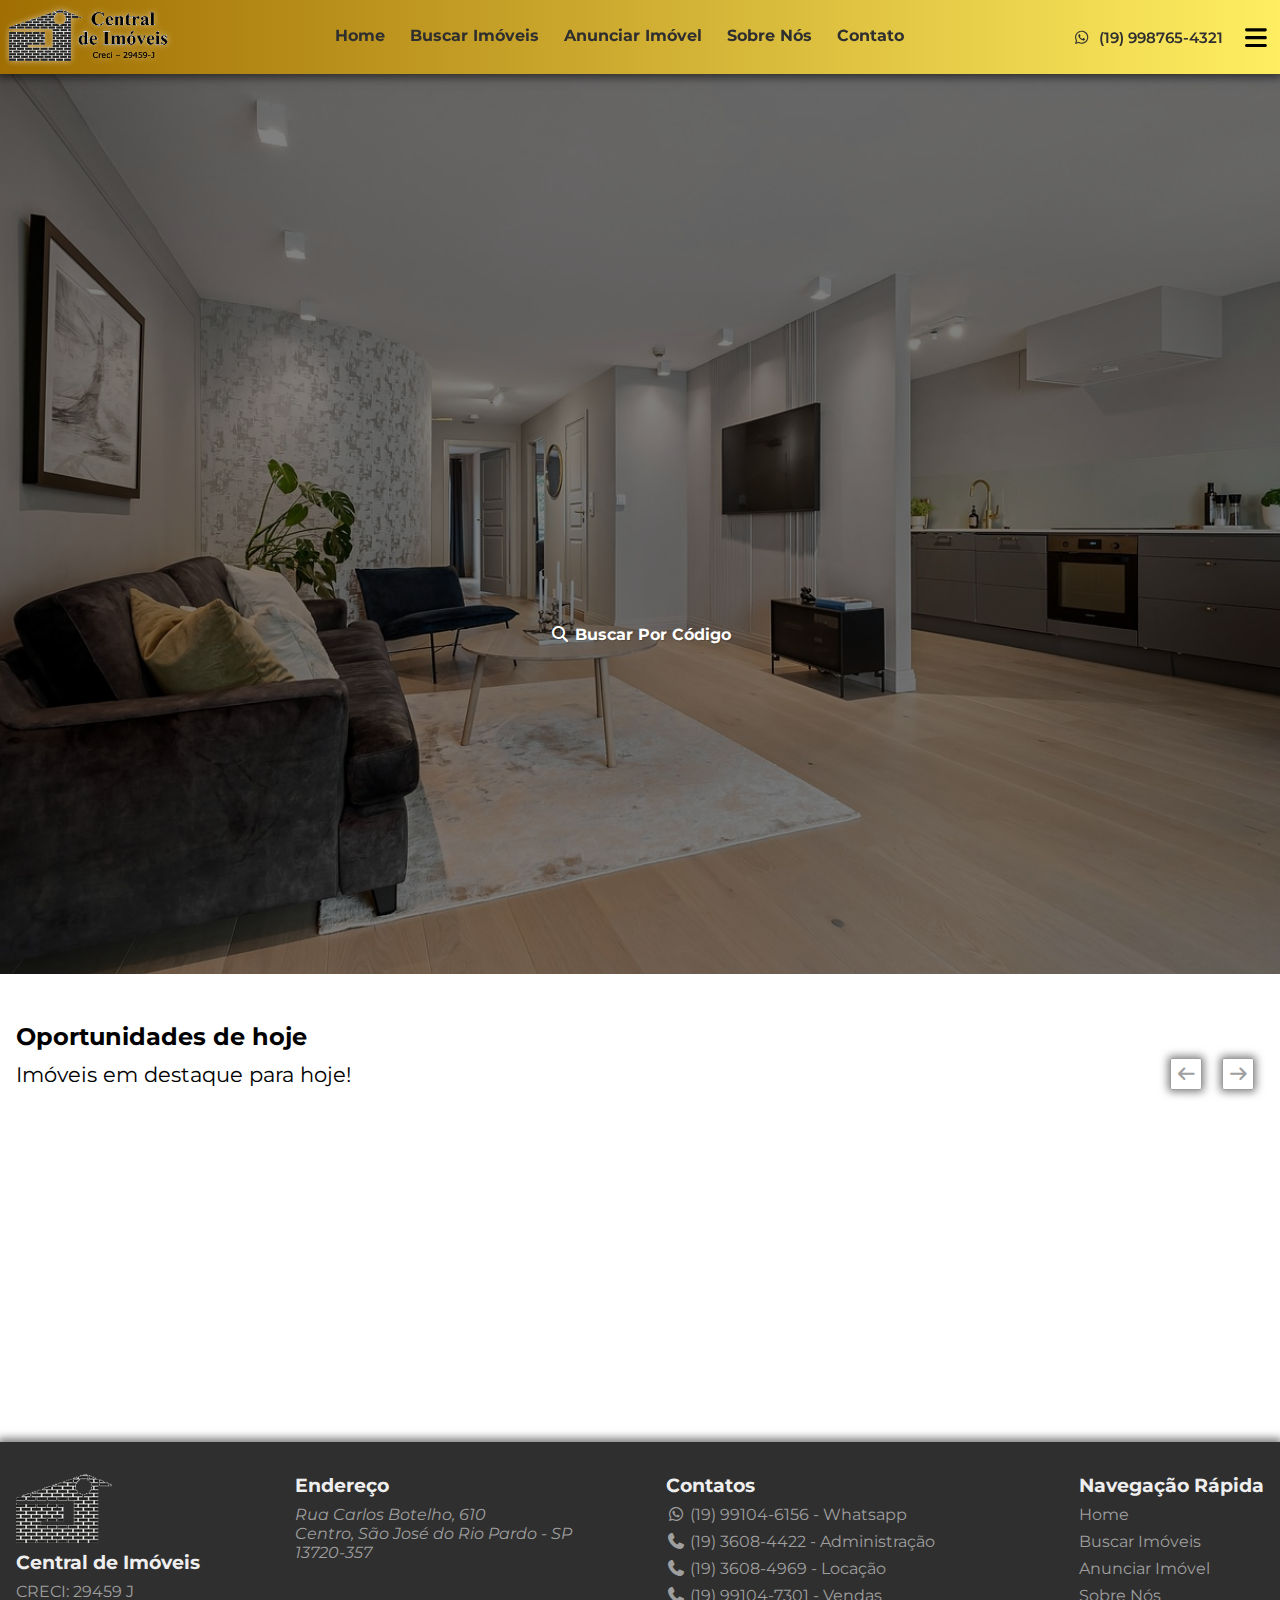
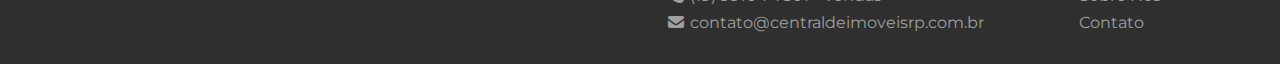
<file: index.html>
<!DOCTYPE html>
<html lang="pt-br">
  <head>
    <meta charset="UTF-8" />
    <meta name="viewport" content="width=device-width, initial-scale=1.0" />
    <link rel="shortcut icon" href="./assets/ico.png" type="image/x-icon" />
    <link rel="stylesheet" href="./css/global.css" />
    <link rel="stylesheet" href="./css/index.css" />
    <link rel="stylesheet" href="./assets/fontawesome/css/all.min.css" />
    <script type="module" src="./javascript/index.js" defer></script>
    <title>Home | Central de Imóveis</title>
  </head>
  <body>
    <div id="overlay"></div>
    <aside id="aside-menu">
      <i class="fa-solid fa-square-xmark"></i>
      <div class="links-media-query">
        <a href="./index.html">Home</a>
        <a href="./pages/buscarimovel.html">Buscar Imóveis</a>
        <a href="./pages/anunciar.html">Anunciar Imóvel</a>
        <a href="./pages/sobre.html">Sobre Nós</a>
        <a href="./pages/contato.html">Contato</a>
      </div>
      <div id="menu-lateral">
        <a href="">Área do Locador</a>
        <a href="">Área do Locatário</a>
        <a href="">Área da Empresa</a>
      </div>
    </aside>
    <header>
      <nav id="navegacao">
        <a href="./index.html">
          <img src="./assets/logo-transparente.png" alt="logo-creci" />
        </a>
        <div id="nav-links">
          <a href="./index.html">Home</a>
          <a href="./pages/buscarimovel.html">Buscar Imóveis</a>
          <a href="./pages/anunciar.html">Anunciar Imóvel</a>
          <a href="./pages/sobre.html">Sobre Nós</a>
          <a href="./pages/contato.html">Contato</a>
        </div>
        <div id="nav-menu">
          <a href="">
            <i class="fa-brands fa-whatsapp"></i>
            (19) 998765-4321
          </a>
          <i class="fa-solid fa-bars"></i>
        </div>
      </nav>
    </header>
    <main>
      <section id="home-hero">
        <div id="espelho">
          <div id="div-buscar" style="display: none">
            <input type="text" id="input-codigo" />
            <button><i class="fa-solid fa-magnifying-glass"></i> Buscar</button>
          </div>
          <div id="hero-content">
            <select name="destaques" id="destaques">
              <option value="">Destaques</option>
              <option value="maior valor">Maior Valor</option>
              <option value="menor valor">Menor Valor</option>
              <option value="novos imoveis">Novos Imóveis</option>
            </select>
            <select name="tipo-contrato" id="tipo-contrato">
              <option value="">Tipo de Contrato</option>
              <option value="aluguel">Aluguel</option>
              <option value="compra">Compra</option>
              <option value="temporada">Temporada</option>
            </select>
            <select name="cidade" id="cidade">
              <option value="">Cidade</option>
              <option value="sao jose do rio pardo">
                São José do Rio Pardo
              </option>
              <option value="tapiratiba">Tapiratiba</option>
              <option value="itobi">Itobi</option>
            </select>
            <select name="tipo-imovel" id="tipo-imovel">
              <option value="">Tipo de Imóvel</option>
              <option value="casa">Casa</option>
              <option value="apartamento">Apartamento</option>
              <option value="terreno">Terreno</option>
              <option value="studio">Studio</option>
              <option value="comercial">Comercial</option>
            </select>
            <button><i class="fa-solid fa-filter"></i> Buscar</button>
          </div>
          <button id="btn-trocar-filtro">
            <i class="fa-solid fa-magnifying-glass"></i>
            Buscar Por Código
          </button>
        </div>
      </section>
      <section id="oportunidades-hoje">
        <h2 class="titulo-section">Oportunidades de hoje</h2>
        <p class="subtitulo-section">
          <span>Imóveis em destaque para hoje!</span>
          <span class="btn-arrow">
            <span class="arrow-left">
              <i class="fa-solid fa-arrow-left"></i>
            </span>
            <span class="arrow-right">
              <i class="fa-solid fa-arrow-right"></i>
            </span>
          </span>
        </p>
        <div class="rolar"></div>
      </section>
      <section id="destaques-lancamentos"></section>
      <section id="destaques-vendas"></section>
      <section id="destaques-locacao"></section>
    </main>
    <footer>
      <div class="footer-empresa">
        <img class="logo" src="./assets/ico.png" alt="" />
        <h3>Central de Imóveis</h3>
        <p>CRECI: 29459 J</p>
      </div>
      <div class="direita">
        <h3>Endereço</h3>
        <address>
          <p>Rua Carlos Botelho, 610</p>
          <p>Centro, São José do Rio Pardo - SP</p>
          <p>13720-357</p>
        </address>
      </div>
      <div>
        <h3>Contatos</h3>
        <a href="">
          <i class="fa-brands fa-whatsapp"></i> (19) 99104-6156 - Whatsapp
        </a>
        <a href="">
          <i class="fa-solid fa-phone"></i> (19) 3608-4422 - Administração
        </a>
        <a href="">
          <i class="fa-solid fa-phone"></i> (19) 3608-4969 - Locação
        </a>
        <a href="">
          <i class="fa-solid fa-phone"></i> (19) 99104-7301 - Vendas
        </a>
        <a href="">
          <i class="fa-solid fa-envelope"></i> contato@centraldeimoveisrp.com.br
        </a>
      </div>
      <div class="direita">
        <h3>Navegação Rápida</h3>
        <a href="./index.html">Home</a>
        <a href="./pages/buscarimovel.html">Buscar Imóveis</a>
        <a href="./pages/anunciar.html">Anunciar Imóvel</a>
        <a href="./pages/sobre.html">Sobre Nós</a>
        <a href="./pages/contato.html">Contato</a>
      </div>
    </footer>
  </body>
</html>
</file>
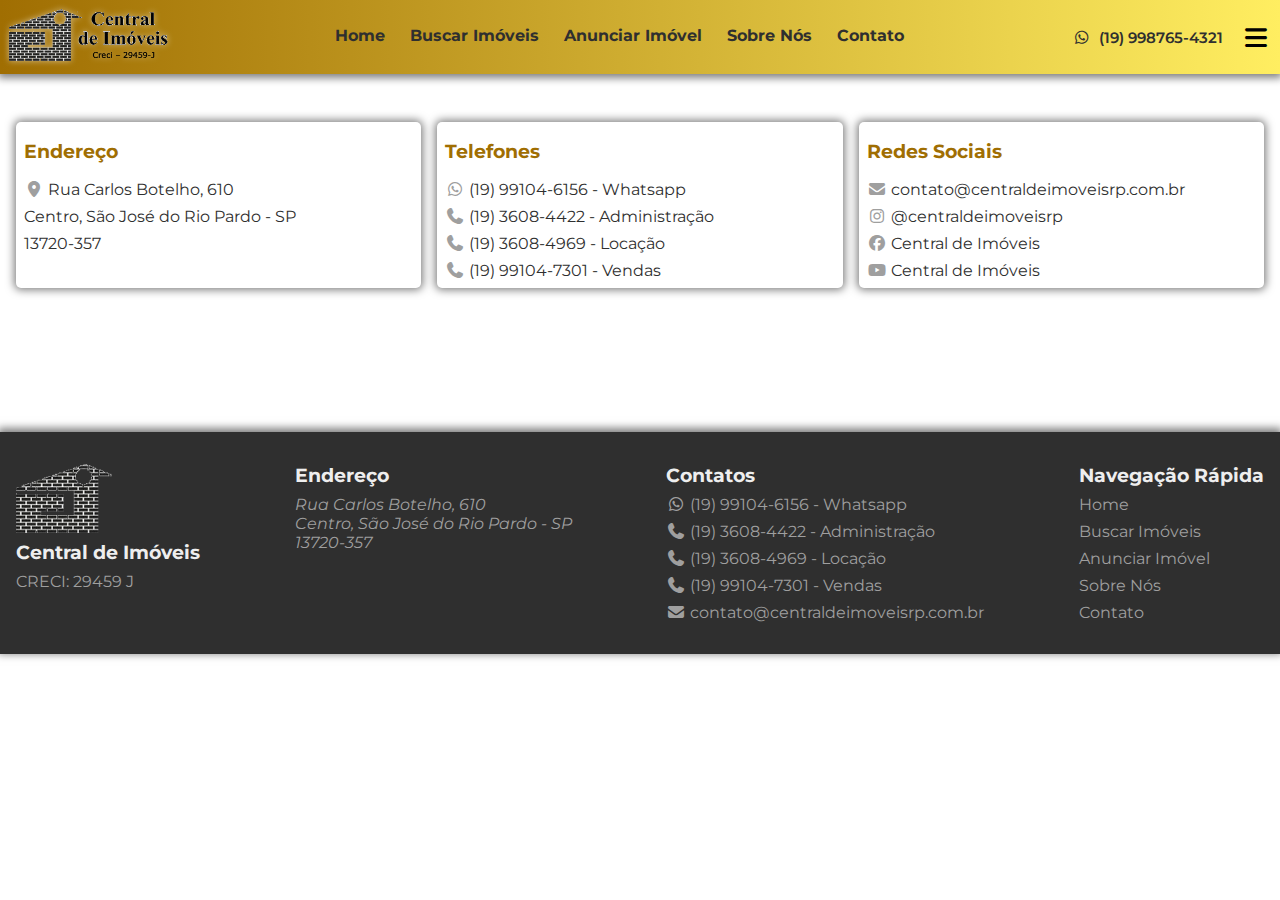
<file: pages/contato.html>
<!DOCTYPE html>
<html lang="pt-br">
  <head>
    <meta charset="UTF-8" />
    <meta name="viewport" content="width=device-width, initial-scale=1.0" />
    <link rel="shortcut icon" href="../assets/ico.png" type="image/x-icon" />
    <link rel="stylesheet" href="../css/global.css" />
    <link rel="stylesheet" href="../css/contato.css" />
    <link rel="stylesheet" href="../assets/fontawesome/css/all.min.css" />
    <title>Contato | Central de Imóveis</title>
  </head>
  <body>
    <div id="overlay"></div>
    <aside id="aside-menu">
      <i class="fa-solid fa-square-xmark"></i>
      <div id="menu-lateral">
        <a href="">Área do Locador</a>
        <a href="">Área do Locatário</a>
        <a href="">Área da Empresa</a>
      </div>
    </aside>
    <header>
      <nav id="navegacao">
        <a href="../index.html">
          <img src="../assets/logo-transparente.png" alt="logo-creci" />
        </a>
        <div id="nav-links">
          <a href="../index.html">Home</a>
          <a href="./buscarimovel.html">Buscar Imóveis</a>
          <a href="./anunciar.html">Anunciar Imóvel</a>
          <a href="./sobre.html">Sobre Nós</a>
          <a href="./contato.html">Contato</a>
        </div>
        <div id="nav-menu">
          <a href="">
            <i class="fa-brands fa-whatsapp"></i>
            (19) 998765-4321
          </a>
          <i class="fa-solid fa-bars"></i>
        </div>
      </nav>
    </header>
    <main>
      <!-- <section class="section-imagem"></section> -->
      <section id="contatos">
        <div>
          <h3>Endereço</h3>
          <p>
            <i class="fa-solid fa-location-dot"></i> Rua Carlos Botelho, 610
          </p>
          <p>Centro, São José do Rio Pardo - SP</p>
          <p>13720-357</p>
        </div>
        <div>
          <h3>Telefones</h3>
          <p>
            <i class="fa-brands fa-whatsapp"></i> (19) 99104-6156 - Whatsapp
          </p>
          <p>
            <i class="fa-solid fa-phone"></i> (19) 3608-4422 - Administração
          </p>
          <p><i class="fa-solid fa-phone"></i> (19) 3608-4969 - Locação</p>
          <p><i class="fa-solid fa-phone"></i> (19) 99104-7301 - Vendas</p>
        </div>
        <div>
          <h3>Redes Sociais</h3>
          <p>
            <i class="fa-solid fa-envelope"></i>
            contato@centraldeimoveisrp.com.br
          </p>
          <p><i class="fa-brands fa-instagram"></i> @centraldeimoveisrp</p>
          <p><i class="fa-brands fa-facebook"></i> Central de Imóveis</p>
          <p><i class="fa-brands fa-youtube"></i> Central de Imóveis</p>
        </div>
      </section>
      <section></section>
    </main>
    <footer>
      <div>
        <img class="logo" src="../assets/ico.png" alt="" />
        <h3>Central de Imóveis</h3>
        <p>CRECI: 29459 J</p>
      </div>
      <div class="direita">
        <h3>Endereço</h3>
        <address>
          <p>Rua Carlos Botelho, 610</p>
          <p>Centro, São José do Rio Pardo - SP</p>
          <p>13720-357</p>
        </address>
      </div>
      <div>
        <h3>Contatos</h3>
        <a href="">
          <i class="fa-brands fa-whatsapp"></i> (19) 99104-6156 - Whatsapp
        </a>
        <a href="">
          <i class="fa-solid fa-phone"></i> (19) 3608-4422 - Administração
        </a>
        <a href="">
          <i class="fa-solid fa-phone"></i> (19) 3608-4969 - Locação
        </a>
        <a href="">
          <i class="fa-solid fa-phone"></i> (19) 99104-7301 - Vendas
        </a>
        <a href="">
          <i class="fa-solid fa-envelope"></i> contato@centraldeimoveisrp.com.br
        </a>
      </div>
      <div class="direita">
        <h3>Navegação Rápida</h3>
        <a href="./index.html">Home</a>
        <a href="./pages/buscarimovel.html">Buscar Imóveis</a>
        <a href="./pages/anunciar.html">Anunciar Imóvel</a>
        <a href="./pages/sobre.html">Sobre Nós</a>
        <a href="./pages/contato.html">Contato</a>
      </div>
    </footer>
  </body>
</html>
</file>
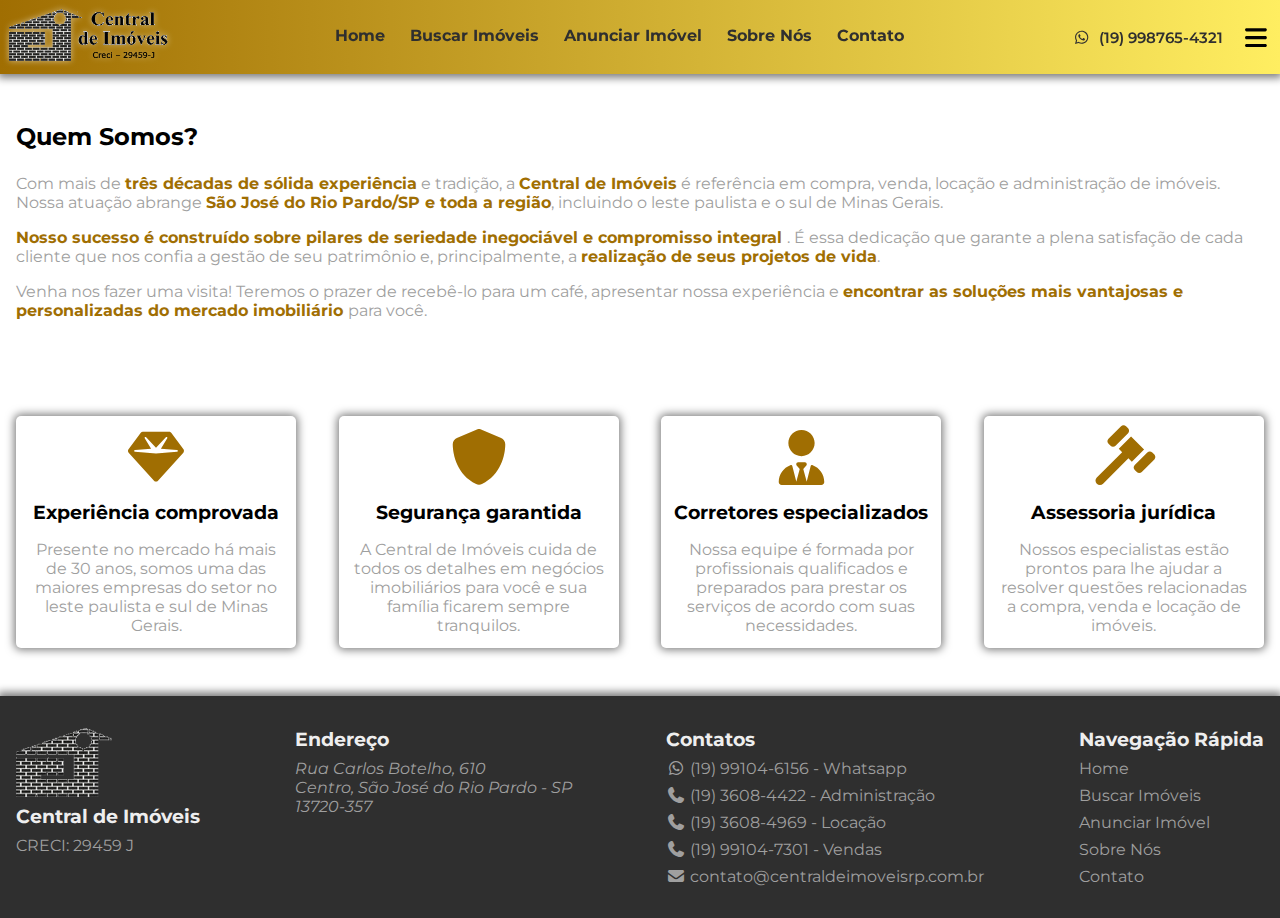
<file: pages/sobre.html>
<!DOCTYPE html>
<html lang="pt-br">
  <head>
    <meta charset="UTF-8" />
    <meta name="viewport" content="width=device-width, initial-scale=1.0" />
    <link rel="shortcut icon" href="../assets/ico.png" type="image/x-icon" />
    <link rel="stylesheet" href="../css/global.css" />
    <link rel="stylesheet" href="../css/sobre.css" />
    <link rel="stylesheet" href="../assets/fontawesome/css/all.min.css" />
    <script type="module" src="../javascript/sobre.js" defer></script>
    <title>Sobre nós | Central de Imóveis</title>
  </head>
  <body>
    <div id="overlay"></div>
    <aside id="aside-menu">
      <i class="fa-solid fa-square-xmark"></i>
      <div class="links-media-query">
        <a href="../index.html">Home</a>
        <a href="./buscarimovel.html">Buscar Imóveis</a>
        <a href="./anunciar.html">Anunciar Imóvel</a>
        <a href="./sobre.html">Sobre Nós</a>
        <a href="./contato.html">Contato</a>
      </div>
      <div id="menu-lateral">
        <a href="">Área do Locador</a>
        <a href="">Área do Locatário</a>
        <a href="">Área da Empresa</a>
      </div>
    </aside>
    <header>
      <nav id="navegacao">
        <a href="../index.html">
          <img src="../assets/logo-transparente.png" alt="logo-creci" />
        </a>
        <div id="nav-links">
          <a href="../index.html">Home</a>
          <a href="./buscarimovel.html">Buscar Imóveis</a>
          <a href="./anunciar.html">Anunciar Imóvel</a>
          <a href="./sobre.html">Sobre Nós</a>
          <a href="./contato.html">Contato</a>
        </div>
        <div id="nav-menu">
          <a href="">
            <i class="fa-brands fa-whatsapp"></i>
            (19) 998765-4321
          </a>
          <i class="fa-solid fa-bars"></i>
        </div>
      </nav>
    </header>
    <main>
      <!-- <section class="section-imagem"></section> -->
      <section id="quem-somos">
        <h2>Quem Somos?</h2>
        <p>
          Com mais de <span>três décadas de sólida experiência</span> e
          tradição, a <span>Central de Imóveis</span> é referência em compra,
          venda, locação e administração de imóveis. Nossa atuação abrange
          <span>São José do Rio Pardo/SP e toda a região</span>, incluindo o
          leste paulista e o sul de Minas Gerais.
        </p>
        <p>
          <span>
            Nosso sucesso é construído sobre pilares de seriedade inegociável e
            compromisso integral
          </span>
          . É essa dedicação que garante a plena satisfação de cada cliente que
          nos confia a gestão de seu patrimônio e, principalmente, a
          <span>realização de seus projetos de vida</span>.
        </p>
        <p>
          Venha nos fazer uma visita! Teremos o prazer de recebê-lo para um
          café, apresentar nossa experiência e
          <span>
            encontrar as soluções mais vantajosas e personalizadas do mercado
            imobiliário
          </span>
          para você.
        </p>
      </section>
      <section id="diferenciais">
        <div>
          <i class="fa-solid fa-gem"></i>
          <h3>Experiência comprovada</h3>
          <p>
            Presente no mercado há mais de 30 anos, somos uma das maiores
            empresas do setor no leste paulista e sul de Minas Gerais.
          </p>
        </div>
        <div>
          <i class="fa-solid fa-shield"></i>
          <h3>Segurança garantida</h3>
          <p>
            A Central de Imóveis cuida de todos os detalhes em negócios
            imobiliários para você e sua família ficarem sempre tranquilos.
          </p>
        </div>
        <div>
          <i class="fa-solid fa-user-tie"></i>
          <h3>Corretores especializados</h3>
          <p>
            Nossa equipe é formada por profissionais qualificados e preparados
            para prestar os serviços de acordo com suas necessidades.
          </p>
        </div>
        <div>
          <i class="fa-solid fa-gavel"></i>
          <h3>Assessoria jurídica</h3>
          <p>
            Nossos especialistas estão prontos para lhe ajudar a resolver
            questões relacionadas a compra, venda e locação de imóveis.
          </p>
        </div>
      </section>
    </main>
    <footer>
      <div class="footer-empresa">
        <img class="logo" src="../assets/ico.png" alt="" />
        <h3>Central de Imóveis</h3>
        <p>CRECI: 29459 J</p>
      </div>
      <div class="direita">
        <h3>Endereço</h3>
        <address>
          <p>Rua Carlos Botelho, 610</p>
          <p>Centro, São José do Rio Pardo - SP</p>
          <p>13720-357</p>
        </address>
      </div>
      <div>
        <h3>Contatos</h3>
        <a href="">
          <i class="fa-brands fa-whatsapp"></i> (19) 99104-6156 - Whatsapp
        </a>
        <a href="">
          <i class="fa-solid fa-phone"></i> (19) 3608-4422 - Administração
        </a>
        <a href="">
          <i class="fa-solid fa-phone"></i> (19) 3608-4969 - Locação
        </a>
        <a href="">
          <i class="fa-solid fa-phone"></i> (19) 99104-7301 - Vendas
        </a>
        <a href="">
          <i class="fa-solid fa-envelope"></i> contato@centraldeimoveisrp.com.br
        </a>
      </div>
      <div class="direita">
        <h3>Navegação Rápida</h3>
        <a href="../index.html">Home</a>
        <a href="./buscarimovel.html">Buscar Imóveis</a>
        <a href="./anunciar.html">Anunciar Imóvel</a>
        <a href="./sobre.html">Sobre Nós</a>
        <a href="./contato.html">Contato</a>
      </div>
    </footer>
  </body>
</html>
</file>
<file: css/global.css>
@import url("https://fonts.googleapis.com/css2?family=Montserrat:wght@400;700&display=swap");

:root {
  --preto: #2f2f2f;
  --branco: #fff;
  --cinza-claro: #eee;
  --cinza-escuro: #9f9f9f;
  --amarelo-escuro: #a06e02;
  --amarelo-claro: #ffee61;
  --radius: 5px;
  --sombra-box: 0 0 8px 2px rgba(0, 0, 0, 0.5);
  --sombra-box-hover: 0 0 8px 2px rgba(0, 0, 0, 0.8);
  --sombra-embaixo: 0 2px 8px 2px rgba(0, 0, 0, 0.5);
  --sombra-encima: 0 -2px 8px 2px rgba(0, 0, 0, 0.5);
  --sombra-texto: 1px 1px 1px rgba(0, 0, 0, 0.2);
}

* {
  padding: 0;
  margin: 0;
  box-sizing: border-box;
  font-family: "Montserrat", sans-serif;
}

body {
  min-height: 100vh;
  overflow-x: hidden;
}

header {
  padding: 0.5em;
  position: sticky;
  top: 0;
  right: 0;
  z-index: 2;
  background-image: linear-gradient(
    to right,
    var(--amarelo-escuro),
    var(--amarelo-claro)
  );
  box-shadow: var(--sombra-embaixo);
}

header,
main,
section,
footer {
  width: 100%;
}

section {
  padding: 3em 1em;
}

section h2 {
  margin-bottom: 0.3em;
}

#overlay {
  position: fixed;
  top: 0;
  left: 0;
  width: 100%;
  height: 100%;
  background-color: rgba(0, 0, 0, 0.8);
  z-index: 1;
  opacity: 0;
  visibility: hidden;
  transition: opacity 0.3s ease;
}

#overlay.active {
  opacity: 1;
  visibility: visible;
}

#aside-menu {
  background-color: rgba(255, 255, 255, 0.8);
  backdrop-filter: blur(5px);
  border-radius: var(--radius);
  padding: 0.5em;
  z-index: 3;
  position: fixed;
  right: 0;
  top: 0;
  bottom: 50%;
  width: 250px;
  height: 300px;
  transform: translateX(100%);
  visibility: hidden;
  transition: transform 0.3s ease-out, visibility 0.3s ease-out;
}

#aside-menu.active {
  transform: translateX(0);
  visibility: visible;
}

#aside-menu .fa-square-xmark {
  position: absolute;
  top: 0.5em;
  right: 0.5em;
  font-size: 1.5em;
  cursor: pointer;
}

#aside-menu #menu-lateral {
  margin-top: 2em;
  display: flex;
  flex-direction: column;
  justify-content: space-between;
}

#aside-menu #menu-lateral a {
  background-color: transparent;
  width: 100%;
  color: var(--preto);
  font-weight: bold;
  text-decoration: none;
  padding: 0.8em;
  border-radius: var(--radius);
  transition: all 0.3s ease;
}

#aside-menu #menu-lateral a:hover {
  transition: all 0.3s ease;
  box-shadow: var(--sombra-box);
  background-image: linear-gradient(
    to right,
    var(--amarelo-escuro),
    var(--amarelo-claro)
  );
}

#navegacao {
  display: flex;
  justify-content: space-between;
  align-items: center;
  margin: 0 auto;
}

#navegacao > a {
  width: 10em;
}

#navegacao > a > img {
  filter: drop-shadow(0 0 3px rgba(255, 255, 255, 0.5));
  width: 100%;
}

#nav-links {
  display: flex;
  gap: 25px;
  align-items: center;
  transition: transform 0.3s ease-in-out;
}

#nav-links a {
  color: var(--preto);
  font-weight: bold;
  position: relative;
  text-decoration: none;
  padding-bottom: 3px;
}

#nav-links a::after {
  content: "";
  position: absolute;
  bottom: 0;
  left: 0;
  height: 2px;
  background-color: var(--preto);
  width: 0%;
  transform-origin: left;
  transition: width 0.3s ease-in-out;
}

#nav-links a:hover::after {
  width: 100%;
}

#nav-links a:not(:hover)::after {
  transform-origin: left;
  transition: width 0.3s ease-in-out, transform-origin 0s 0.3s;
}

#nav-menu {
  display: flex;
  gap: 18px;
  align-items: center;
}

#nav-menu a {
  color: var(--preto);
  text-decoration: none;
  font-size: 0.95em;
  font-weight: 600;
  display: flex;
  align-items: center;
  gap: 8px;
  transition: opacity 0.3s;
}

#nav-menu a:hover {
  opacity: 0.8;
}

#nav-menu .fa-solid.fa-bars {
  font-size: 25px;
  cursor: pointer;
}

footer {
  background-color: var(--preto);
  color: var(--cinza-escuro);
  box-shadow: var(--sombra-encima);
  padding: 2em 1em;
  display: flex;
  /* align-items: center; */
  justify-content: space-between;
  gap: 1.5em;
  flex-wrap: wrap;
}

footer div {
  display: flex;
  flex-direction: column;
  gap: 0.5em;
}

footer div h3 {
  color: var(--cinza-claro);
}

footer div a {
  text-decoration: none;
  color: var(--cinza-escuro);
}

footer div a:hover {
  color: var(--branco);
}

footer .logo {
  width: 6em;
}

/* ========== MEDIA QUERIES ========== */

@media (max-width: 990px) {
  #nav-links {
    display: none;
  }

  #aside-menu {
    height: 100%;
    bottom: 0;
    left: unset;
  }
}

@media (max-width: 865px) {
  footer .direita,
  footer .direita address p {
    text-align: end;
  }
}

@media (max-width: 550px) {
  #nav-menu a {
    font-size: 0;
  }

  #nav-menu a .fa-brands.fa-whatsapp {
    font-size: 1.5em;
  }

  #aside-menu {
    width: 70%;
  }

  section {
    padding: 3em 0.5em;
  }

  footer .direita,
  footer .direita address p {
    text-align: start;
    align-items: start;
  }
}
</file>
<file: css/index.css>
#home-hero {
  background-image: url("../assets/home-hero.jpeg");
  background-size: cover;
  background-position: center;
  background-repeat: no-repeat;
  height: 100dvh;
  padding: 0;
}

#home-hero #espelho {
  background-color: rgba(0, 0, 0, 0.5);
  height: 100%;
  padding: 0;
  display: flex;
  flex-direction: column;
  align-items: center;
  justify-content: center;
  gap: 2em;
}

@keyframes fadeInSlideUp {
  0% {
    opacity: 0;
    transform: translateY(20px);
  }
  100% {
    opacity: 1;
    transform: translateY(0);
  }
}

#home-hero #hero-content {
  background-color: rgba(255, 255, 255, 0.5);
  backdrop-filter: blur(5px);
  width: 100%;
  max-width: 500px;
  margin: 0 auto;
  border-radius: var(--radius);
  padding: 1.5em;
  display: flex;
  flex-wrap: wrap;
  justify-content: space-between;
  align-items: center;
  gap: 1em;
  animation: fadeInSlideUp 1s ease-out forwards;
  opacity: 0;
  box-shadow: var(--sombra-box);
}

#home-hero #hero-content select {
  background-color: #fff;
  flex: 1 1 12em;
  padding: 0.7em;
  outline: none;
  border: none;
  border-radius: var(--radius);
  box-shadow: var(--sombra-box);
}

#home-hero #hero-content select option {
  padding: 0.5em;
  border-radius: 5px;
  border: none;
}

#home-hero #hero-content button {
  flex: 1 1 12em;
  background-image: linear-gradient(
    to right,
    var(--amarelo-escuro),
    var(--amarelo-claro)
  );
  padding: 0.7em;
  border: none;
  border-radius: var(--radius);
  box-shadow: var(--sombra-box);
  cursor: pointer;
  font-weight: bold;
}

#home-hero #espelho #btn-trocar-filtro {
  background-color: transparent;
  text-shadow: var(--sombra-texto);
  color: var(--branco);
  padding: 0.5em;
  border: none;
  font-size: 1em;
  font-weight: bold;
  cursor: pointer;
}

#home-hero #espelho #div-buscar {
  background-color: rgba(255, 255, 255, 0.5);
  backdrop-filter: blur(5px);
  width: 100%;
  max-width: 500px;
  margin: 0 auto;
  border-radius: var(--radius);
  padding: 1.5em;
  display: flex;
  justify-content: space-between;
  align-items: center;
  gap: 1em;
  animation: fadeInSlideUp 1s ease-out forwards;
  opacity: 0;
  box-shadow: var(--sombra-box);
}

#home-hero #espelho #div-buscar input {
  background-color: #fff;
  flex: 1;
  padding: 0.7em;
  outline: none;
  border: none;
  border-radius: var(--radius);
  box-shadow: var(--sombra-box);
}

#home-hero #espelho #div-buscar button {
  flex: 1;
  background-image: linear-gradient(
    to right,
    var(--amarelo-escuro),
    var(--amarelo-claro)
  );
  padding: 0.7em;
  border: none;
  border-radius: var(--radius);
  box-shadow: var(--sombra-box);
  cursor: pointer;
  font-weight: bold;
}

/* ========== Oportunidades de hoje ========== */

#oportunidades-hoje .subtitulo-section {
  font-size: 1.3em;
  display: flex;
  align-items: center;
  justify-content: space-between;
}

#oportunidades-hoje .subtitulo-section .btn-arrow {
  display: flex;
}

#oportunidades-hoje .subtitulo-section .arrow-left,
#oportunidades-hoje .subtitulo-section .arrow-right {
  border: 1px solid var(--cinza-escuro);
  border-radius: 2px;
  box-shadow: var(--sombra-box);
  cursor: pointer;
  margin: 0 0.5em;
  display: flex;
  justify-content: center;
  align-items: center;
  width: 1.5em;
  height: 1.5em;
}

#oportunidades-hoje .subtitulo-section .arrow-left .fa-arrow-left,
#oportunidades-hoje .subtitulo-section .arrow-right .fa-arrow-right {
  font-size: 0.8em;
  color: var(--cinza-escuro);
}

#oportunidades-hoje .rolar {
  width: 100%;
  padding: 0.5em;
  display: flex;
  align-items: center;
  gap: 1em;
  flex-wrap: nowrap;
  overflow-x: auto;
  overflow-y: hidden;
}

#oportunidades-hoje .rolar::-webkit-scrollbar {
  display: none;
}

#oportunidades-hoje .rolar .div-imovel {
  background-color: #fefefe;
  border-radius: var(--radius);
  width: 19em;
  height: 30em;
  cursor: pointer;
  flex: 0 0 19em;
  box-shadow: var(--sombra-box);
  display: flex;
  flex-direction: column;
  transition: all 0.3s ease;
}

#oportunidades-hoje .rolar .div-imovel:hover {
  box-shadow: var(--sombra-box-hover);
}

#oportunidades-hoje .rolar .div-imovel .div-imagem-imovel {
  position: relative;
  height: 60%;
  width: 100%;
  overflow: hidden;
}

#oportunidades-hoje .rolar .div-imovel .div-imagem-imovel img {
  width: 100%;
  height: 100%;
  object-fit: cover;
  border-top-left-radius: var(--radius);
  border-top-right-radius: var(--radius);
}

#oportunidades-hoje .rolar .div-imovel .div-imagem-imovel .div-codigo-imovel {
  width: 100%;
  position: absolute;
  padding: 0.5em;
  display: flex;
  align-items: center;
  justify-content: space-between;
  top: 5%;
  left: 50%;
  transform: translateX(-50%);
}

.div-codigo-imovel span {
  background-color: rgba(255, 238, 97, 0.6);
  padding: 0.4em;
  border-radius: 10px;
  font-size: 0.9em;
  z-index: 1;
  transition: 0.3s;
}

.div-codigo-imovel span:hover {
  background-color: var(--amarelo-claro);
}

.div-codigo-imovel .fa-heart {
  font-size: 1.2em;
  color: var(--amarelo-claro);
  z-index: 1;
}

#oportunidades-hoje
  .rolar
  .div-imovel
  .div-imagem-imovel
  .div-carrossel-imagem {
  width: 100%;
  position: absolute;
  padding: 0 0.5em;
  display: flex;
  align-items: center;
  justify-content: space-between;
  top: 50%;
  left: 50%;
  transform: translateX(-50%);
}

#oportunidades-hoje
  .rolar
  .div-imovel
  .div-imagem-imovel
  .div-carrossel-imagem
  .fa-solid {
  background-color: rgba(0, 0, 0, 0.3);
  color: var(--cinza-claro);
  border-radius: 2px;
  padding: 0.3em;
  font-size: 0.9em;
  cursor: pointer;
  z-index: 1;
}

#oportunidades-hoje .rolar .div-imovel .div-descricao-imovel {
  height: 40%;
  display: flex;
  flex-direction: column;
}

#oportunidades-hoje .rolar .div-imovel .div-descricao-imovel ul {
  height: 2.5em;
  flex-shrink: 0;
  list-style: none;
  border-bottom: 1px solid var(--cinza-claro);
  display: flex;
  align-items: center;
  justify-content: space-between;
}

#oportunidades-hoje .rolar .div-imovel .div-descricao-imovel ul li {
  width: 33.3%;
  border-left: 1px solid var(--cinza-claro);
  text-align: center;
  padding: 0.3em 0.1em;
  color: var(--cinza-escuro);
  font-size: 0.9em;
}

#oportunidades-hoje
  .rolar
  .div-imovel
  .div-descricao-imovel
  .div-content-descricao {
  width: 100%;
  flex-grow: 1;
  padding: 0.5em;
  color: var(--cinza-escuro);
  display: flex;
  flex-direction: column;
  justify-content: space-between;
}

/* ========== MEDIA QUERIES ========== */

@media (max-width: 980px) {
  /*  */
}

@media (max-width: 550px) {
  #home-hero #espelho {
    padding: 2.5em 1em 0 1em;
  }

  #home-hero #hero-content {
    gap: 0.5em;
  }

  #home-hero #hero-content select,
  #home-hero #hero-content button {
    flex: 1 1 100%;
  }

  #home-hero #espelho #div-buscar {
    flex-direction: column;
  }

  #home-hero #espelho #div-buscar input,
  #home-hero #espelho #div-buscar button {
    width: 100%;
  }

  #oportunidades-hoje .titulo-section {
    font-size: 1.5em;
  }

  #oportunidades-hoje .subtitulo-section {
    font-size: 1em;
    margin-bottom: 2em;
    display: flex;
    align-items: center;
    justify-content: space-between;
  }

  #oportunidades-hoje .subtitulo-section .arrow-left,
  #oportunidades-hoje .subtitulo-section .arrow-right {
    display: none;
  }
}
</file>
<file: css/contato.css>
#contatos {
  display: flex;
  justify-content: space-between;
  flex-wrap: wrap;
  gap: 1em;
}

#contatos div {
  padding: 0.5em;
  border-radius: var(--radius);
  box-shadow: var(--sombra-box);
  flex: 1 0 290px;
  transition: all 0.3s;
  cursor: pointer;
  display: flex;
  flex-direction: column;
  gap: 0.5em;
}

#contatos div:hover {
  box-shadow: var(--sombra-box-hover);
  transform: translateY(5px);
}

#contatos div h3 {
  color: var(--amarelo-escuro);
  margin: 0.5em 0;
}

#contatos div i {
  color: var(--cinza-escuro);
}

#contatos div p {
  color: var(--preto);
}

@media (max-width: 765px) {
  #contatos div {
    flex: 1 1 auto;
  }
}
</file>
<file: css/sobre.css>
#quem-somos {
  display: flex;
  flex-direction: column;
  gap: 1em;
}

#quem-somos p {
  color: var(--cinza-escuro);
}

#quem-somos span {
  font-weight: bold;
  color: var(--amarelo-escuro);
}

#diferenciais {
  display: flex;
  justify-content: space-between;
  flex-wrap: wrap;
  gap: 1em;
}

#diferenciais div {
  padding: 0.8em;
  text-align: center;
  border-radius: var(--radius);
  box-shadow: var(--sombra-box);
  flex: 0 0 280px;
  transition: all 0.3s;
  cursor: pointer;
  display: flex;
  flex-direction: column;
  align-items: center;
  gap: 1em;
}

#diferenciais div:hover {
  box-shadow: var(--sombra-box-hover);
  transform: translateY(5px);
}

#diferenciais div i {
  color: var(--amarelo-escuro);
  font-size: 3.5em;
}

#diferenciais div p {
  color: var(--cinza-escuro);
}

@media (max-width: 660px) {
  #quem-somos p {
    font-size: 1em;
  }
  #diferenciais div {
    flex: 1 1 auto;
    text-align: center;
  }
}
</file>
